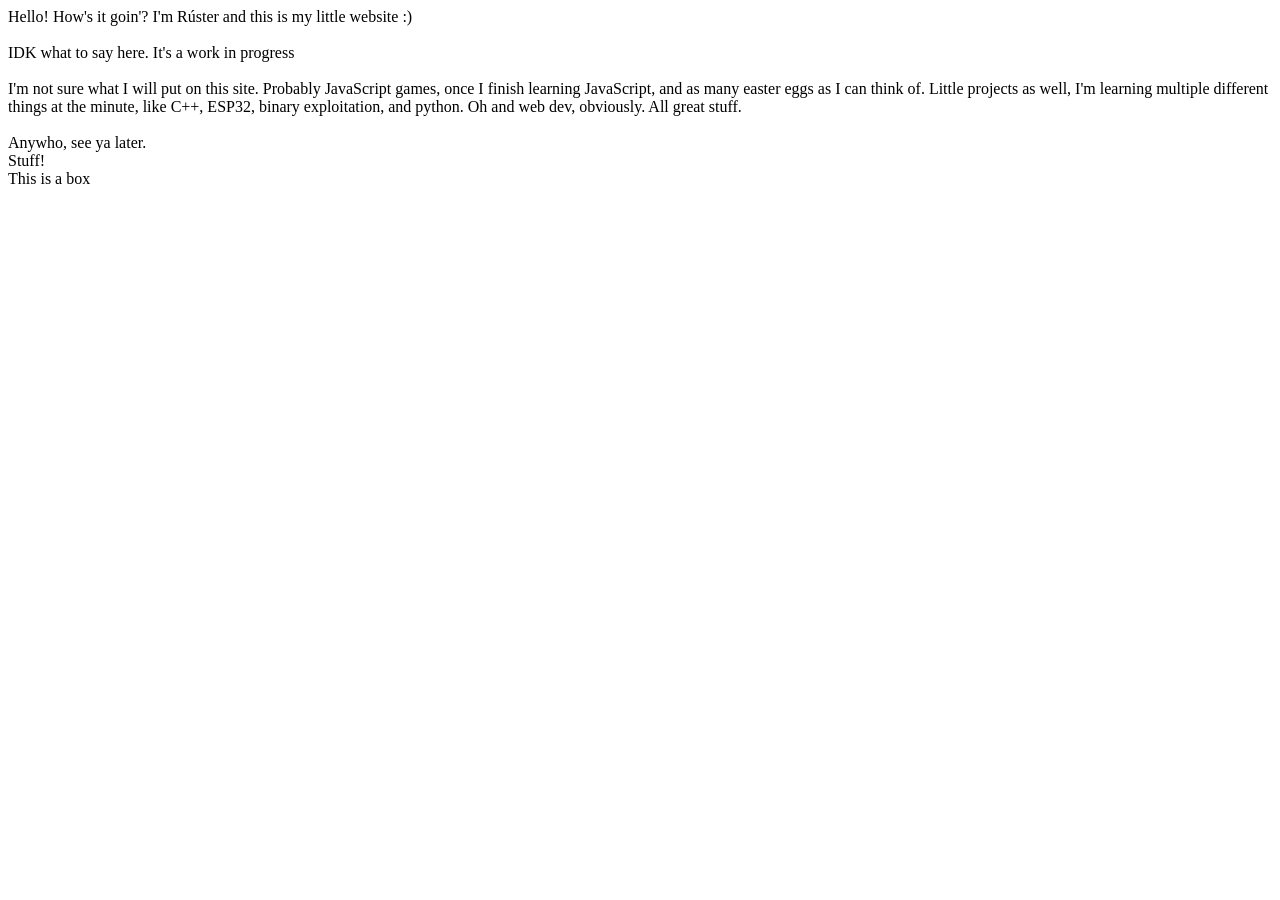
<file: home/index.html>
<!DOCTYPE html>
<html>

<head>
    <link href="https://fonts.googleapis.com/css2?family=Climate+Crisis" rel="stylesheet">
    <!-- <link rel="stylesheet" href="/common.css"> -->
    <link rel="stylesheet" href="/home/styles.css">
    <meta charset="utf-8">
    <title>Rúster</title>
</head>

<body>
    <!-- The page -->
    <div class="page">
        <!-- One 'side' of the page -->
        <div class="side">
            <!-- One layer of this side -->
            <div class="layer layer1">
                <!-- One box in this layer -->
                <div class="box box1 ">
                    Hello! How's it goin'? I'm Rúster and this is 
                    my little website :) 
                    <br>
                    <br>
                    IDK what to say here. It's a work in progress
                    <br>
                    <br>
                    I'm not sure what I will put on this site. Probably JavaScript games, 
                    once I finish learning JavaScript, and as many easter eggs as I can think
                    of. Little projects as well, I'm learning multiple different things at the minute,
                    like C++, ESP32, binary exploitation, and python. Oh and web dev, obviously.
                    All great stuff.
                    <br>
                    <br>
                    Anywho, see ya later.
                </div>

                <div class="box box2" id="menu">
                    Stuff!
                </div>

            </div>
            <div class="layer layer2">
                <div class="box box1">
                    This is a box
                </div>
            </div>
        </div>
        <script src="/home/script.js"></script>
</body>

</html>
</file>
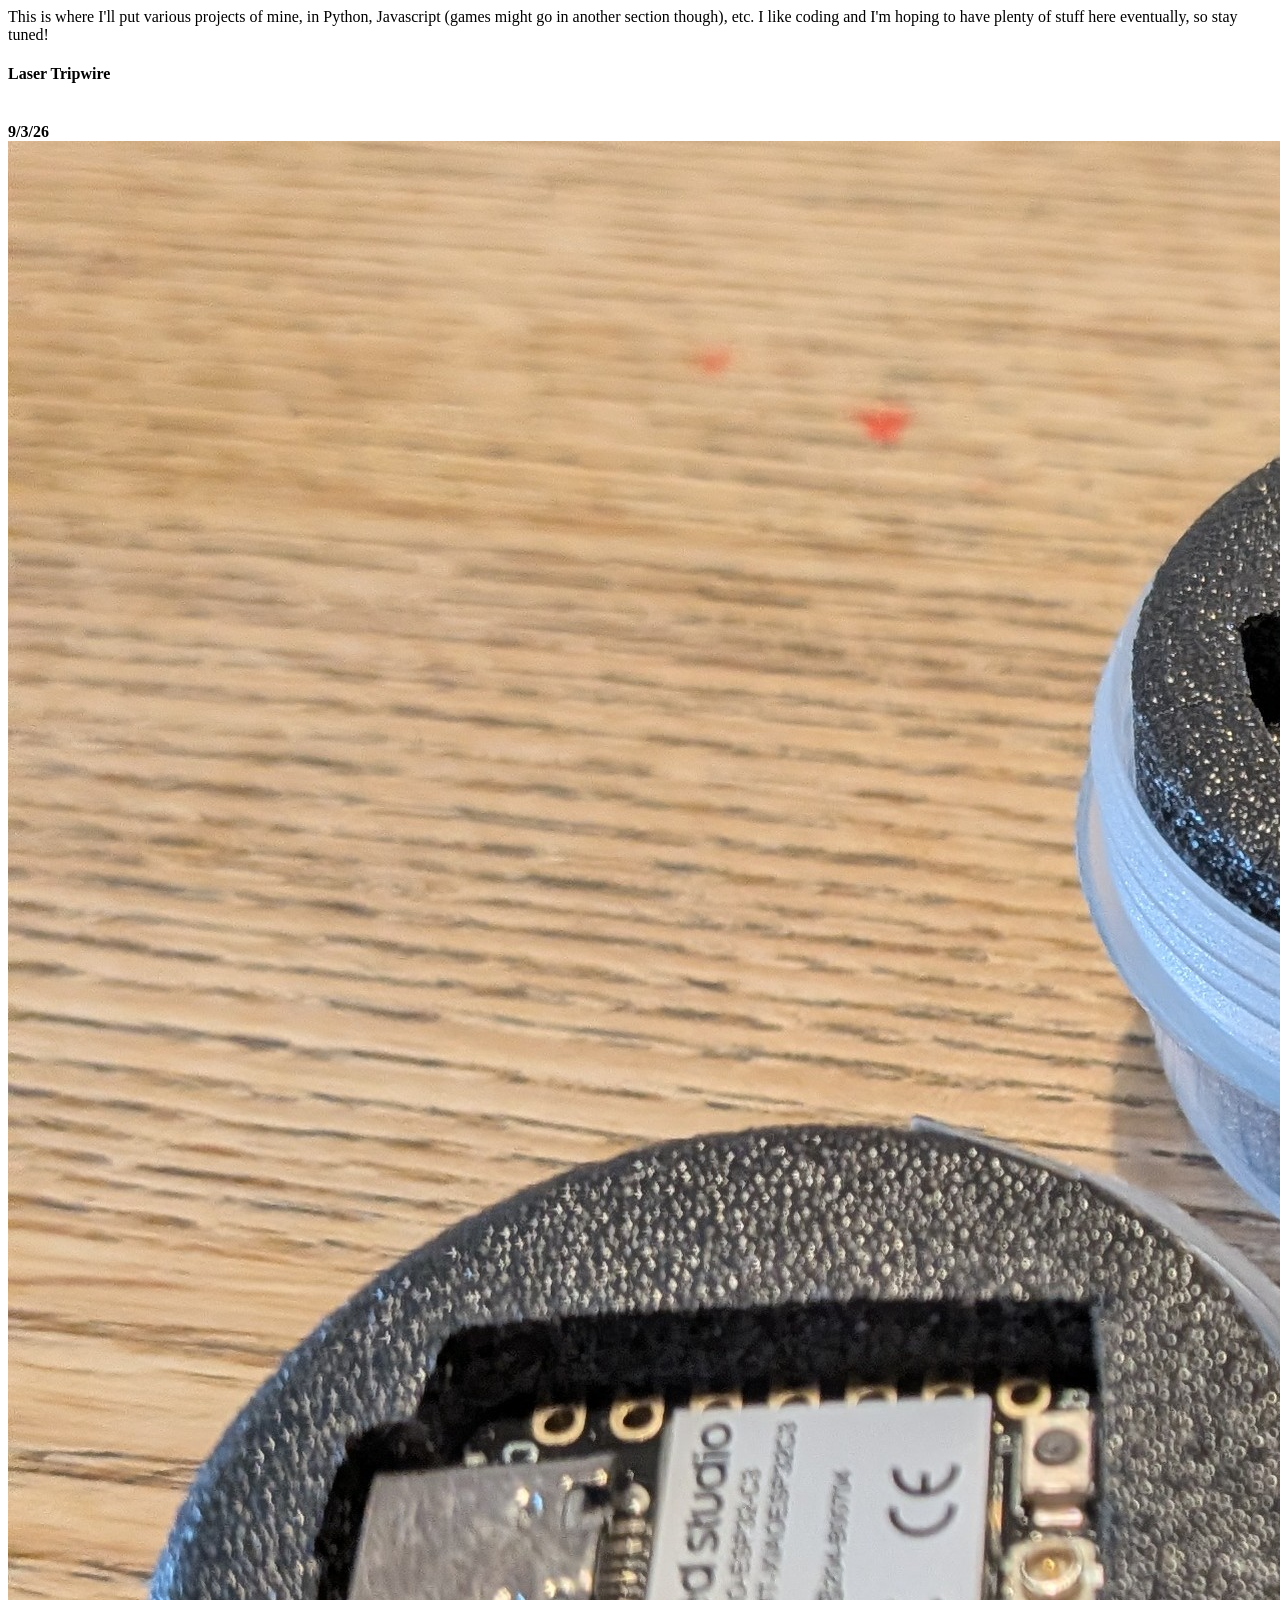
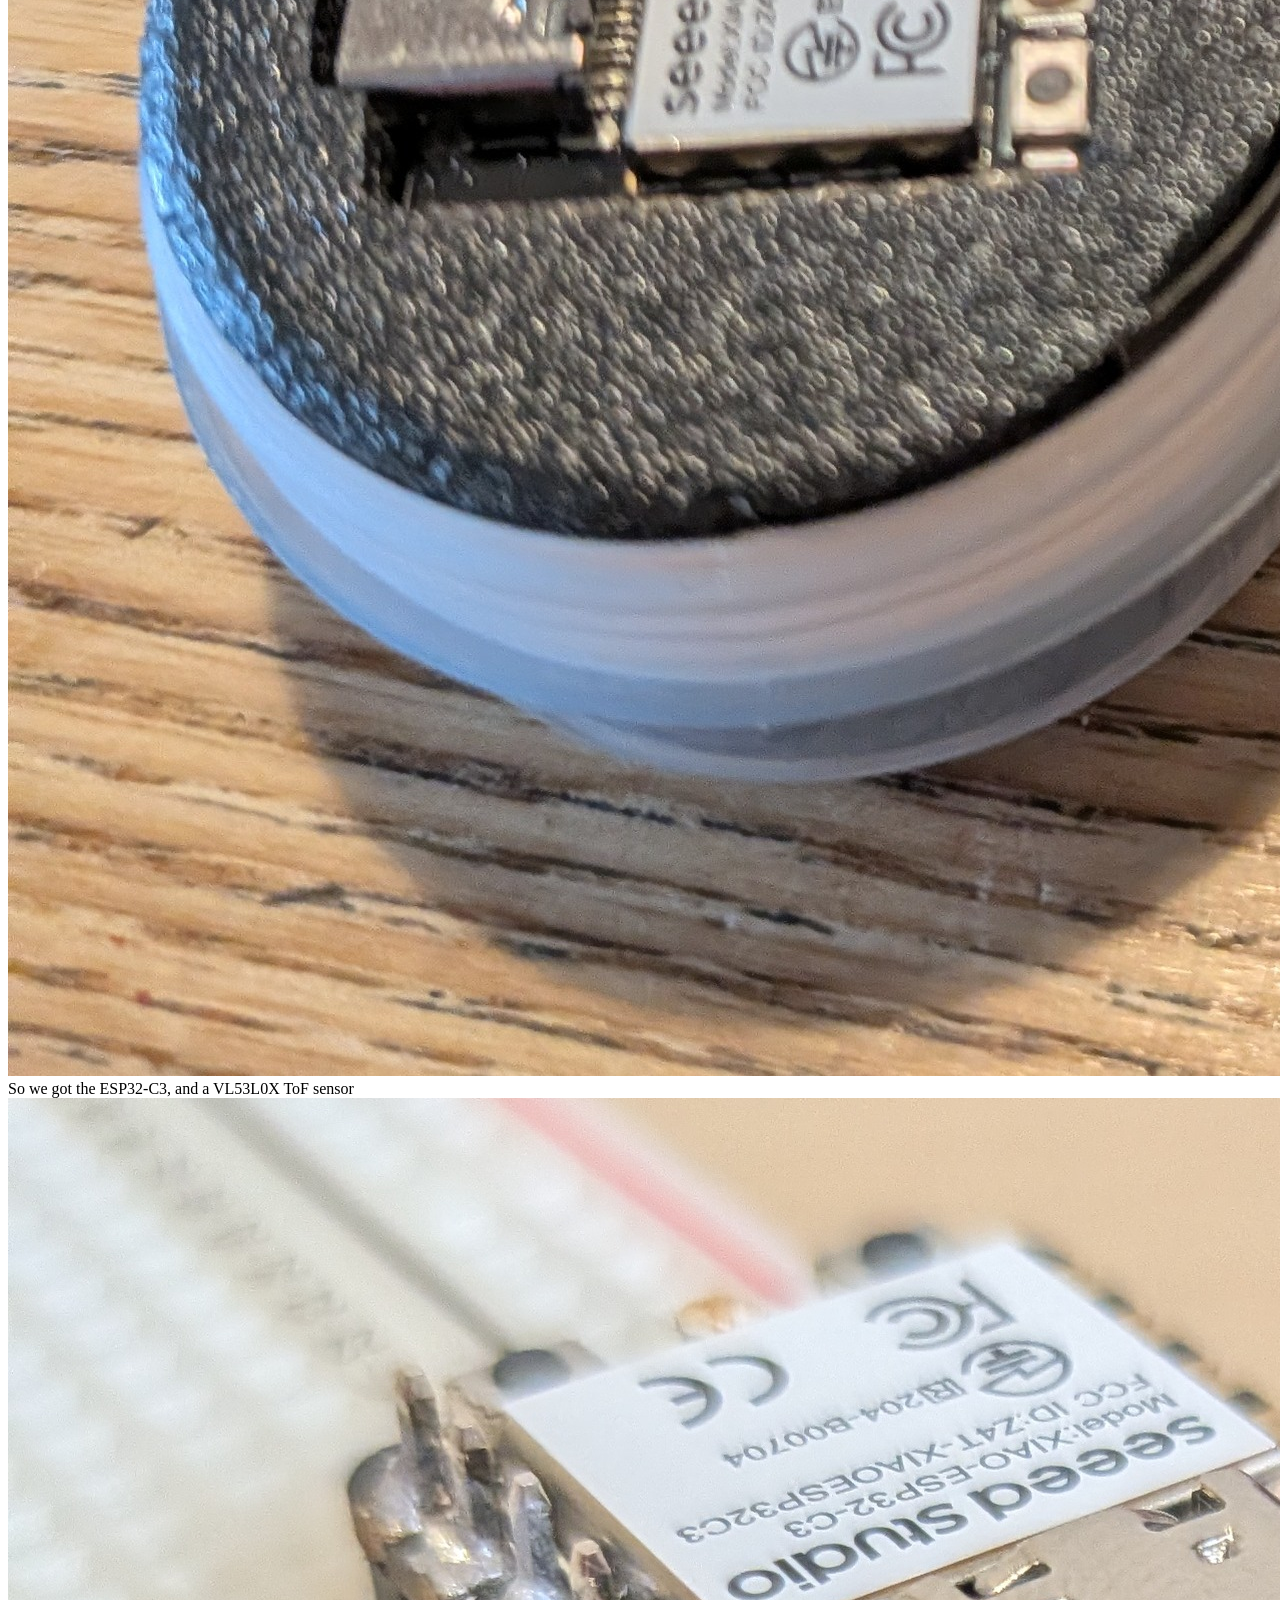
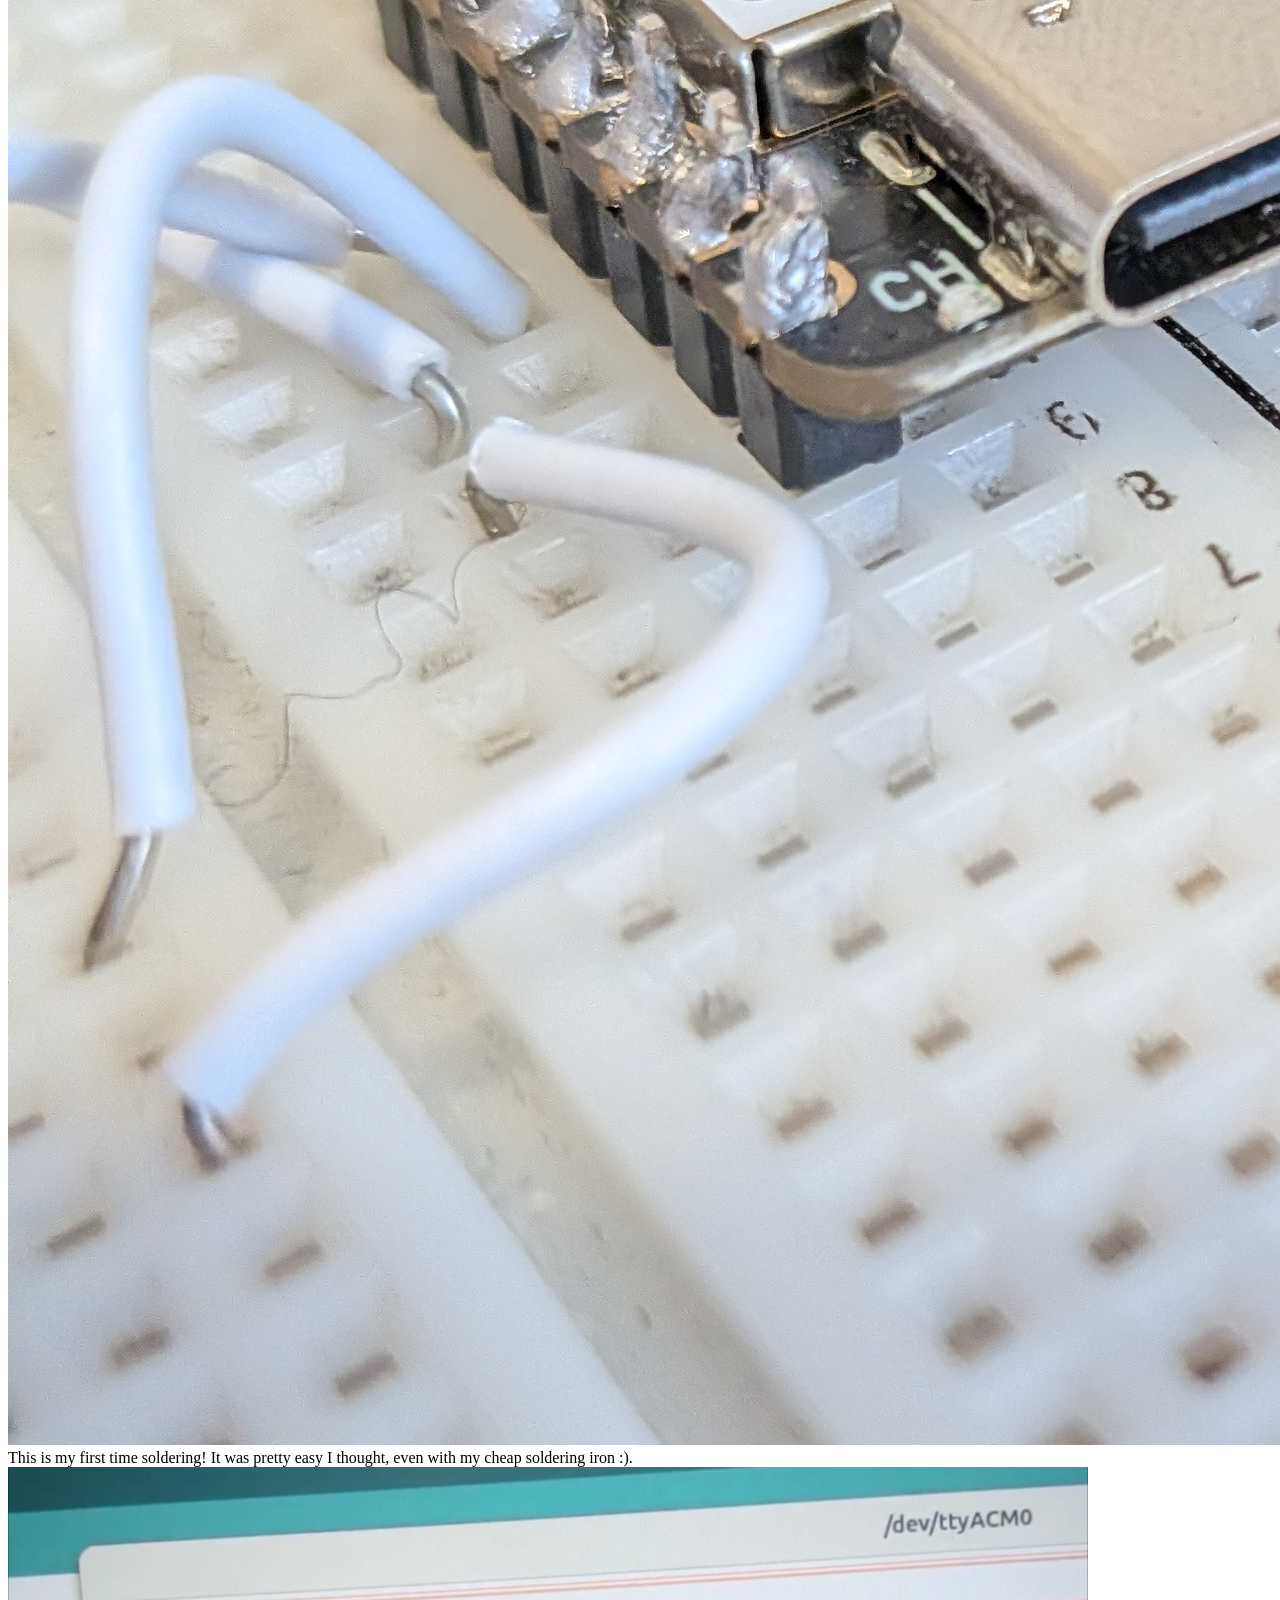
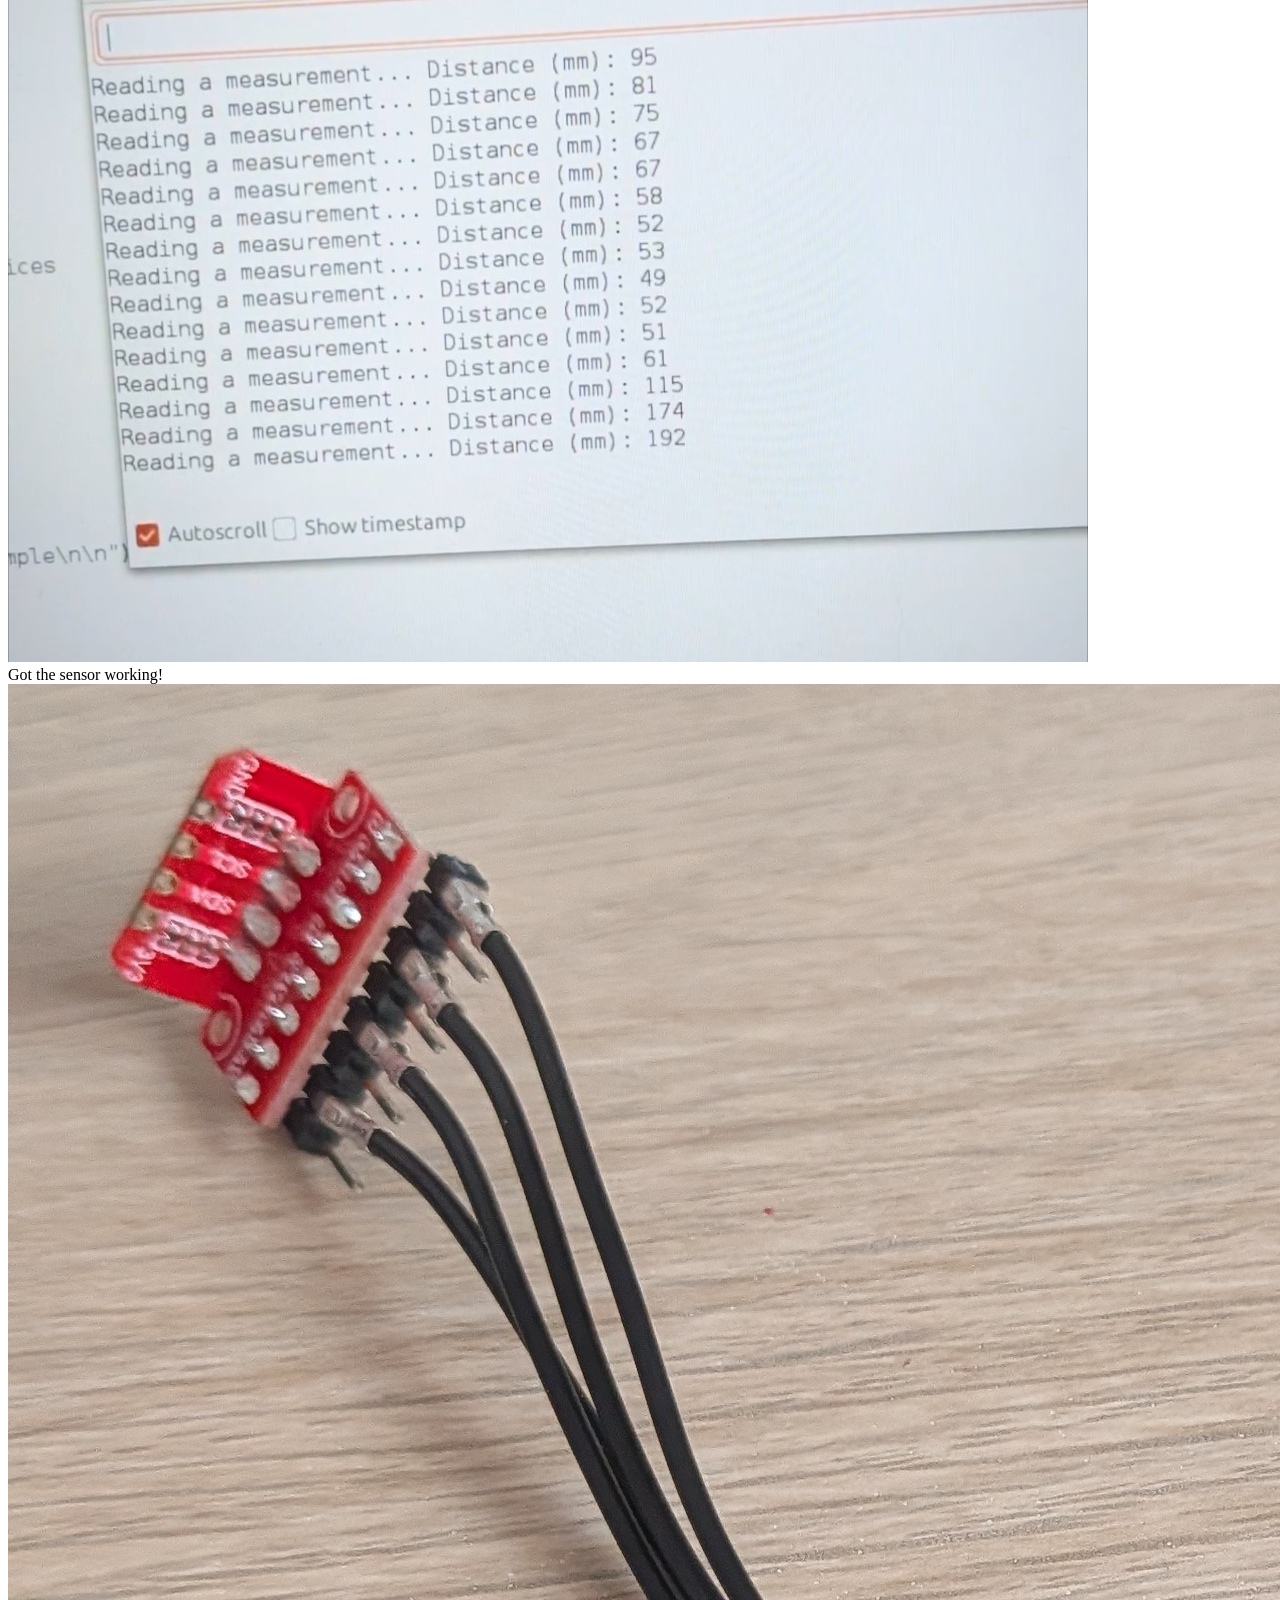
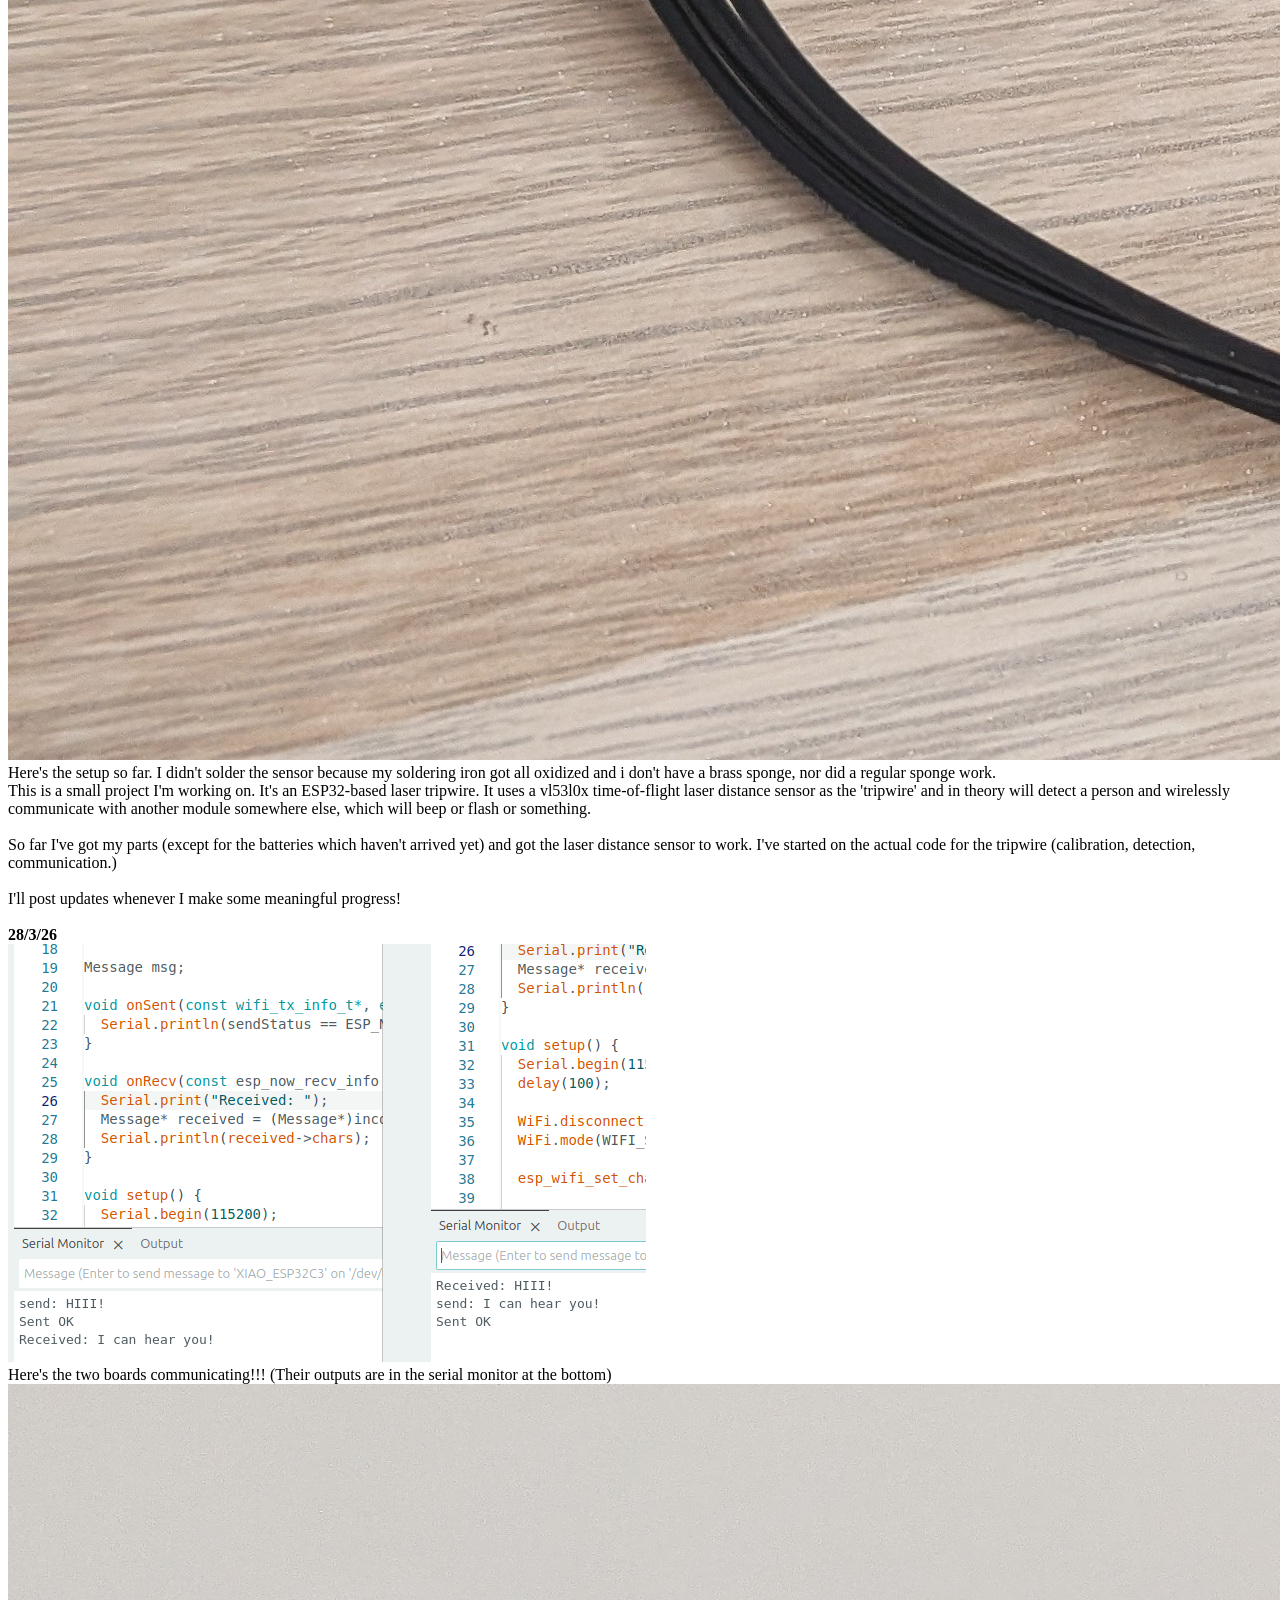
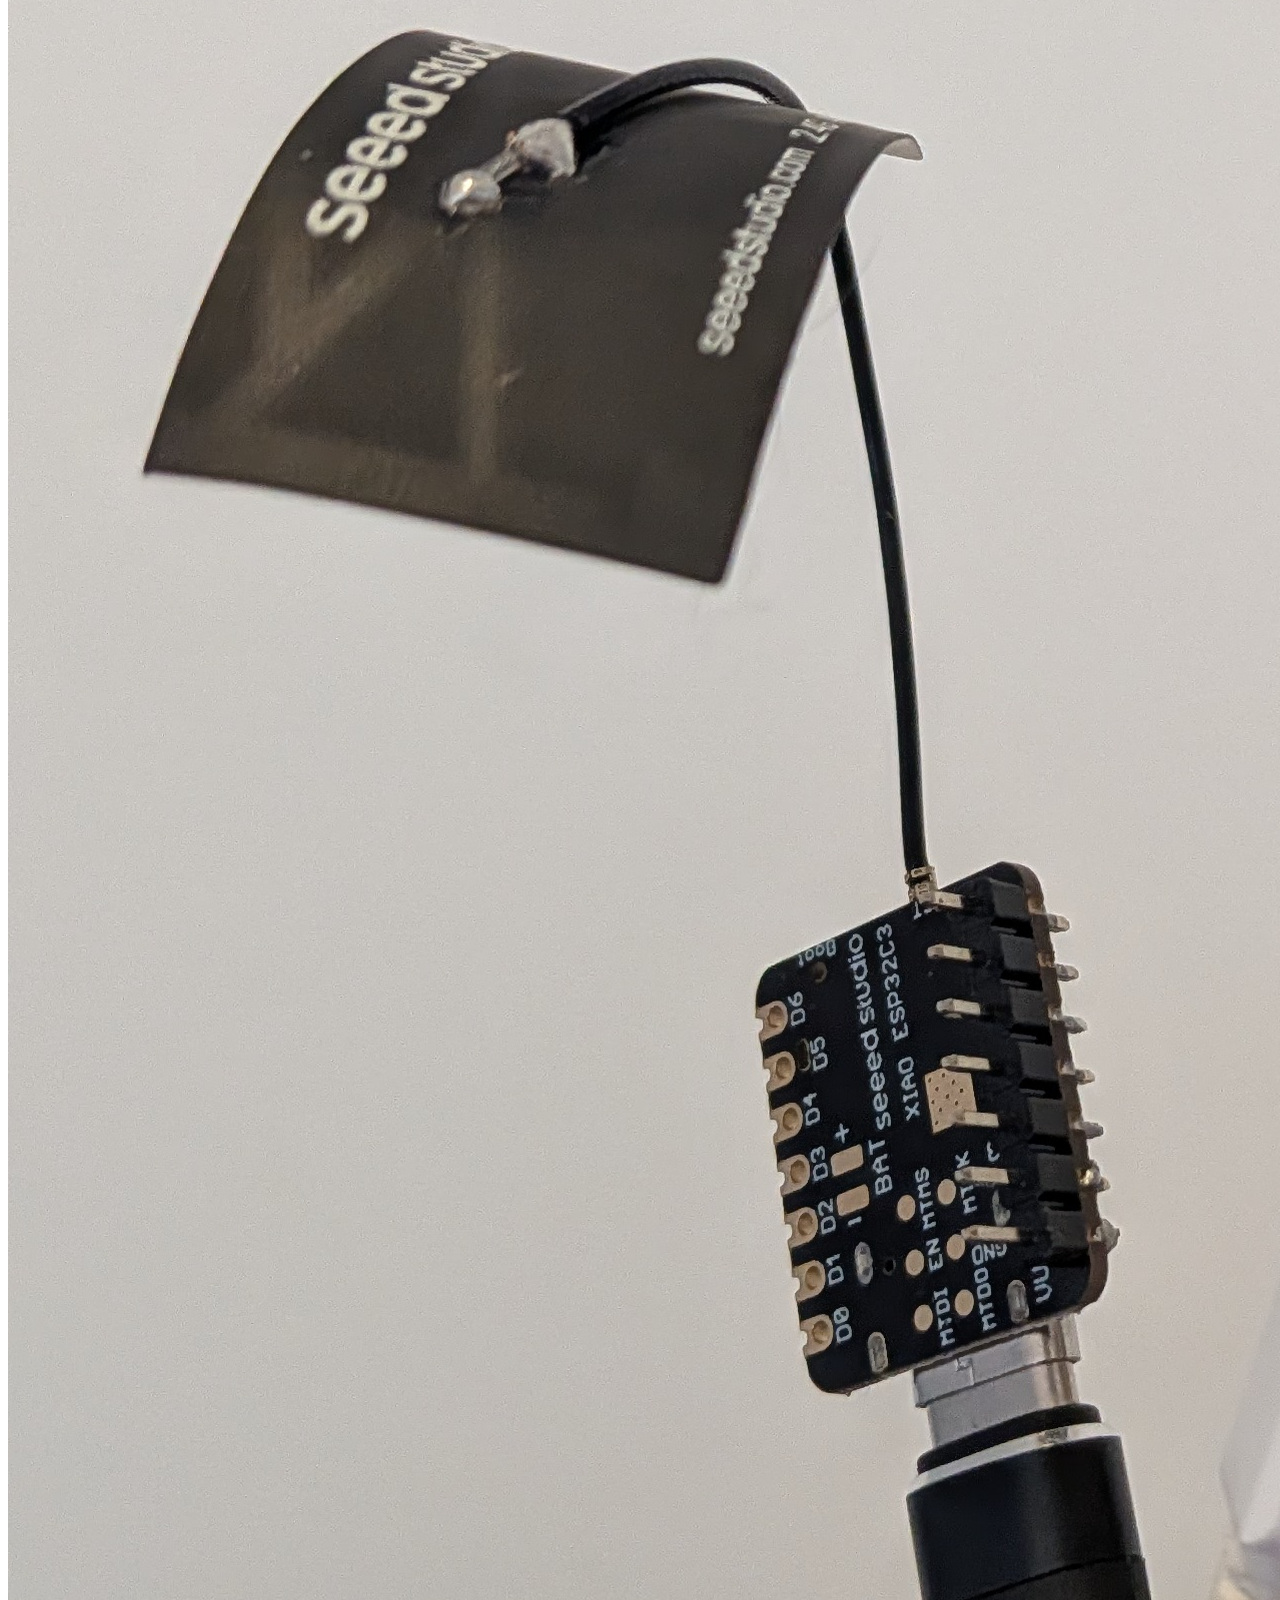
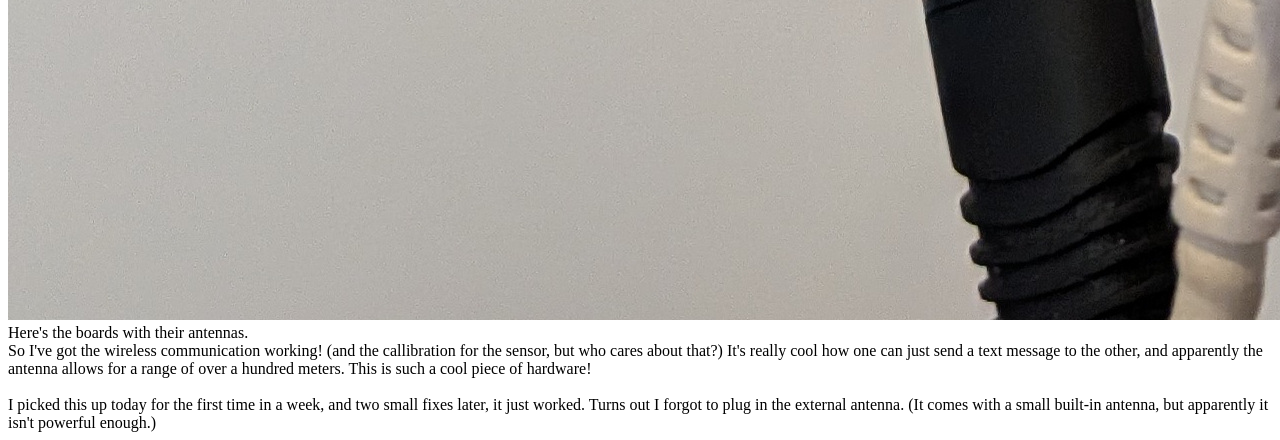
<file: projects/index.html>
<!DOCTYPE html>
<html>

<head>
    <link rel="stylesheet" href="https://fonts.googleapis.com/css?family=Pacifico">
    <!-- <link rel="stylesheet" href="/common.css"> -->
    <link rel="stylesheet" href="/projects/styles.css">
    <meta charset="utf-8">
    <title>Rúster</title>
    <script src="/projects/script.js"></script>
</head>

<body>
    <!-- The page -->
    <div class="page">
        <!-- The first layer -->
        <div class="layer layer1">
            <div class="box box1">
                This is where I'll put various projects of mine, in Python,
                Javascript (games might go in another section though), etc.
                I like coding and I'm hoping to have plenty of stuff here
                eventually, so stay tuned!
            </div>
            <div class="box box2" id="menu"></div>
        </div>
    </div>
    <div class="page">
            <div class="box box1">
                <div class="expand-button-img"></div>
                <div class="expand-button" onclick="expand(this.parentElement.querySelector('.content'))"></div>
                <h4>Laser Tripwire</h4>
                <div class="content closed">
                    <!-- 9/3/26 -->
                    <div>
                        <br>
                        <b>9/3/26</b>
                        <div class="images">
                            <div class="inner">
                                <div class="img image-side expand closed">
                                    <img src="/projects/images/stuff_and_things.jpg">
                                    <div class="caption">
                                        So we got the ESP32-C3, and a VL53L0X ToF sensor
                                    </div>
                                </div>
                                <div class="image-side">
                                    <div class="img image-side expand closed">
                                        <img src="/projects/images/first_solder.jpg">
                                    <div class="caption">
                                        This is my first time soldering! It was pretty easy I thought,
                                        even with my cheap soldering iron :).
                                    </div>
                                    </div>
                                    <div class="image-layer">
                                        <div class="img image-side expand closed">
                                            <img src="/projects/images/sensor.jpg">
                                        <div class="caption">
                                            Got the sensor working!
                                        </div>
                                        </div>
                                        <div class="img image-side expand closed">
                                            <img src="/projects/images/new_setup.jpg">
                                            <div class="caption">
                                                Here's the setup so far. I didn't solder the sensor
                                                because my soldering iron got all oxidized and i don't have
                                                a brass sponge, nor did a regular sponge work.
                                            </div>
                                        </div>
                                    </div>
                                </div>
                            </div>
                        </div>
                        <div class="text">
                            This is a small project I'm working on. It's an ESP32-based 
                            laser tripwire. It uses a vl53l0x time-of-flight laser distance
                            sensor as the 'tripwire' and in theory will detect a person
                            and wirelessly communicate with another module somewhere else,
                            which will beep or flash or something.
                            <br><br>
                            So far I've got my parts (except for the batteries which haven't
                            arrived yet) and got the laser distance sensor to work. I've started on
                            the actual code for the tripwire (calibration, detection, communication.)
                            <br><br>
                            I'll post updates whenever I make some meaningful progress!
                        </div>
                    </div>
                    <!-- 28/3/26 -->
                    <div>
                        <br>
                        <b>28/3/26</b>
                        <div class="images">
                            <div class="inner">
                                <div class="img image-side expand closed">
                                    <img src="/projects/images/communication.png">
                                    <div class="caption">Here's the two boards communicating!!!
                                        (Their outputs are in the serial monitor at the bottom)
                                    </div>
                                </div>
                                <div class="img image-side expand closed">
                                    <img src="/projects/images/antennas.jpg">
                                    <div class="caption">
                                        Here's the boards with their antennas.
                                    </div>
                                </div>
                            </div>
                        </div>
                        <div class="text">
                            So I've got the wireless communication working! (and the
                            callibration for the sensor, but who cares about that?)
                            It's really cool how one can just send a text message to the other,
                            and apparently the antenna allows for a range of over a hundred meters.
                            This is such a cool piece of hardware!
                            <br><br>
                            I picked this up today for the first time in a week, and two small 
                            fixes later, it just worked. Turns out I forgot to plug in the external antenna.
                            (It comes with a small built-in antenna, but apparently it isn't powerful enough.)
                        </div>
                    </div>
                </div>
            </div>
    </div>
</body>

</html>
</file>
<file: common.css>
/* @view-transition { navigation: auto; } */

* {
    margin: 0;
    -webkit-tap-highlight-color: transparent;
}

:root {
    --banner-delay: 8s;
    --is-banner-start: 1;
}

.page {
    justify-content: space-between;
    gap: 10px;
    height: fit-content;

    box-sizing: border-box;
    display: flex;

    /* background-color: lightgray; */
  
    margin: 20px  auto;
    width: 75%;  
    padding: 20px;
}

.side {
    box-sizing: border-box;
    display: flex;

    /* background-color: darkgray; */

    flex: 1 1 0;
    justify-content: flex-start;
    flex-direction: column;
    gap: 10px;
}

.layer {
    box-sizing: border-box;
    display: flex;
    flex: 1 1 0;

    /* background-color: gray; */

    gap: 10px;
    width: 100%;
    min-height: fit-content;
    min-height: -moz-fit-content;
}

.box {
    width: 100%;
    padding: 2vw;
    font-size: 20px;
    height: auto;

    text-align: center;

    border-style: solid;
    border-radius: 10px;

    overflow: hidden;
    position: relative;
}

.paragraph-box {
    max-height: 30vh;
    box-sizing: border-box;
    min-height: 100%;
    overflow: auto;
}

#menu {
    display: flex;
    flex: 1 1 0;
    flex-direction: column;
    align-items: center;
    justify-content: flex-start;
    gap: 10px;
    padding: 10px;
    overflow-x: hide;
    overflow-y: scroll;
    contain: size;
    aspect-ratio: auto;
}

.link {
    text-decoration: none;
    color: purple;
    font-weight: bold;
}

.link:hover {
    cursor: pointer;
}

#current::after {
    content: "<";
}

#current::before {
    content: ">";
}

.side1 {
    flex: 4 1 0;
}

.menu-item {
    white-space: nowrap;
}

.images {
    padding: 5px;
    box-sizing: border-box;
    border-style: solid;
    border-radius: 3vw;
    width: 50vw;
    height: 20vw;
    margin: 10px auto;
    background-color: gray;
}

.images .inner{
    border-radius: calc(3vw - 5px);
    display: flex;
    box-sizing: border-box;
    overflow: clip;
    width: 100%;
    height: 100%;

    gap: 5px;
}

.image-side {
    display: flex;
    flex: 1 1 0;
    overflow:hidden;
    flex-direction: column;
    gap: 5px;
}

.image-layer {
    display: flex;
    gap: 5px;
    flex: 1 1 0;
    height: 100%;
    width: 100%;
    overflow: hidden;
}

.img {
    flex: 1 1 0;
    height: 100%;
    position: relative;
}

.img img {
    object-position: top left;
    object-fit:cover;
    height: 100%;
    border-radius: calc(1vw - 5px);
    transition: transform 0.2s;
}

.img.closed:hover img {
    transform: scale(1.1);
}

.expand {
    cursor: pointer;
}

.img.open img{
    width: 50vw;
    height: auto;
    margin: auto auto auto auto;
    justify-self: center;
    border-radius: 3vw;
}

.img.open {
    position: fixed;
    z-index: 100;
    top: 0;
    left: 0;

    width: 100vw;
    height: 100vh;
    background-color: rgb(0 0 0/0.7);
}

.img.closed .caption{
    position: fixed;
    font-size: 0;
}

.img.open .caption {
    position: relative;
    opacity: 1;
    margin: 0 auto auto auto;
    padding: 5px;
    border-radius: 3px;
    max-width: 90vw;

    background-color: rgb(0 0 0/0.5);
    color: white;
    font-size: 40px;
}

.expand-button {
    cursor: pointer;
    width: 100%;
    height: 100%;
    max-height: 100px;
    position:absolute;
    top: 0;
    left: 0;
    /* background-color: red; */
}

.expand-button-img {
    background-image: url("images/expand-menu.svg");
    background-size: contain;
    background-repeat: no-repeat;
    height: 20px;
    width: 20px;
    position:absolute;
}

.content{
    overflow: hidden;
    transition: max-height 0.5s ease;
}

.content.closed {
    max-height: 0 !important;
    pointer-events: none;
}

.content .text {
    margin: 0 auto;
    max-width: 90%;
}

.side2 {
    height: auto;
}

*::-webkit-scrollbar,body::-webkit-scrollbar {
    width: 5px;
}

*::-webkit-scrollbar-thumb,body::-webkit-scrollbar-thumb {
    background: #888;
    border-radius: 8px;
    width: 5px;
}

* {
    scrollbar-width: 5px;
    scrollbar-color: #888;
}

/* ---------- Title ---------- */

#title,.title-img {
    height: 100%;
}

#title-box {
    height: 20vw;
    width: fit-content;
    margin: 20px auto;
    display: block;
    position: relative;
}

.banner {
    width: 80%;
    left: calc(10%);
    bottom: 12%;
    background-color: lightgray;
    position: absolute;
    transform: rotate(-1.3deg);
    overflow: hidden;
    white-space: nowrap;
    border-radius: 2px;
    border-width: 0.5vw;
    border-style: solid;
    border-width: 2px;
}

#container {
    overflow: hidden;
    background-color:dimgray;
    padding: 0.25vw;
    border-width: 0.5vw;
    border-color: lightgray;
    border-style: inset;
    padding: 2px;
}

#padding {
    overflow: hidden;
    position: relative;
    height: fit-content;
}

#scroll {
    align-items: center;
    height: fit-content;
    display: inline-flex;
    width: fit-content;
    font-size: 2vw;
    box-sizing: border-box;
}

#scroll.on {
    animation: scroll calc(var(--scroll-speed) * var(--is-banner-start)) cubic-bezier(.23,.03,0,-0.02) var(--banner-delay),
               scroll var(--scroll-speed) linear infinite calc((var(--scroll-speed) * var(--is-banner-start)) + var(--banner-delay));
}

.item::after {
    white-space: preserve nowrap;
    content: "  ///  ";
}

.banner .caption {
    position: absolute;
    z-index: 2;
    top: 0;
    background-color: dimgray;
    width: 100%;
    height: 100%;
    display: flex;
    justify-content: center;
    align-items: center;
    font-size: 2vw;
}

#banner-slider {
    animation: slider 5s ease 1 2s;
    transform: translateX(-100%);
}

@keyframes scroll {
    from {transform: translateX(0%);}
    to {transform: translateX(var(--scroll-width));}
}

@keyframes slider {
    0% {transform: translateX(-100%);}
    15% {transform: translateX(0%);}
    85% {transform: translateX(0%);}
    100% {transform: translateX(-100%);}
}

.warning-banner {
    background-color: red;
    padding: 10px;
    width: 65vw;
    margin: 0 auto;
    border-radius: 10px;
    border-style: solid;
    text-align: center;
}
</file>
<file: home/styles.css>
/* .side2 {} */

/* .layer1 {} */

#pageContainer .layer2 .box {
    flex: 2 1 0;
    height: fit-content;
}

#pageContainer .layer1 .box1 {
    flex: 2 1 0;
}

#pageContainer .layer1 .box2 {
    flex: 1 1 0;
    /* height: fit-content; */
}

#pageContainer .layer1 .box2 img {
    width: 100%;
}

#pageContainer .layer1 .box2 .footer {
    font-size: 15px;
}

.link[title=Home]::before {
    content: ">";
}

.link[title=Home]::after {
    content: "<";
}
</file>
<file: projects/styles.css>
.link[title=Projects]::before {
    content: ">";
}

.link[title=Projects]::after {
    content: "<";
}

#pageContainer .layer1 .box1 {
    display: flex;
    flex: 2 1 0;
}
</file>
